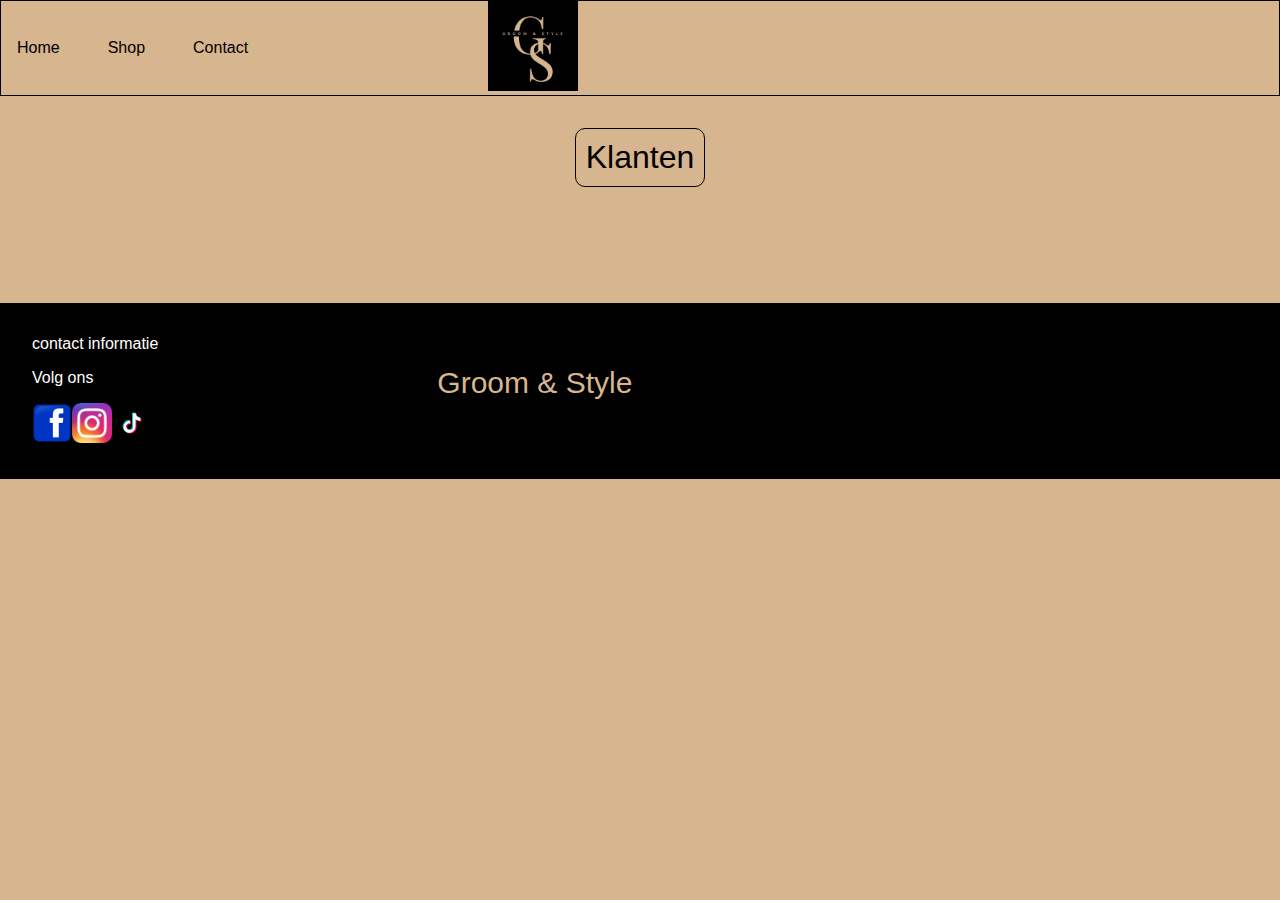
<file: klanten.html>
<!DOCTYPE html>
<html lang="en">
  <head>
    <meta charset="UTF-8" />
    <meta name="viewport" content="width=device-width, initial-scale=1.0" />
    <title>Document</title>
    <link rel="stylesheet" href="css/reset.css" />
    <link rel="stylesheet" href="css/klanten.css" />
    <script src="klanten.js"></script>
  </head>
  <body>
    <header>
      <nav>
        <ul>
          <li><a href="index.html">Home</a></li>
          <li><a href="shop.html">Shop</a></li>
          <li><a href="contact.html">Contact</a></li>
        </ul>
      </nav>
      <div class="lgo">
        <img src="fotos/Logo_Groom_Style.png" alt="logo shop" width="90" />
      </div>
    </header>
    <main>
      <h1>Klanten</h1>
      <div class="user-container" id="users"></div>
    </main>
    <footer>
      <div>
        <p><a href="contact.html">contact informatie</a></p>
        <p>Volg ons</p>
        <ul>
          <li>
            <a href="#"
              ><img src="fotos/facebook.png" alt="facebook" width="40"
            /></a>
          </li>
          <li>
            <a href="#"
              ><img src="fotos/instagram.png" alt="instagram" width="40"
            /></a>
          </li>
          <li>
            <a href="#"
              ><img src="fotos/tiktoklogo.webp" alt="tiktok" width="40"
            /></a>
          </li>
        </ul>
      </div>
      <p>Groom &amp; Style</p>
    </footer>
  </body>
</html>
</file>
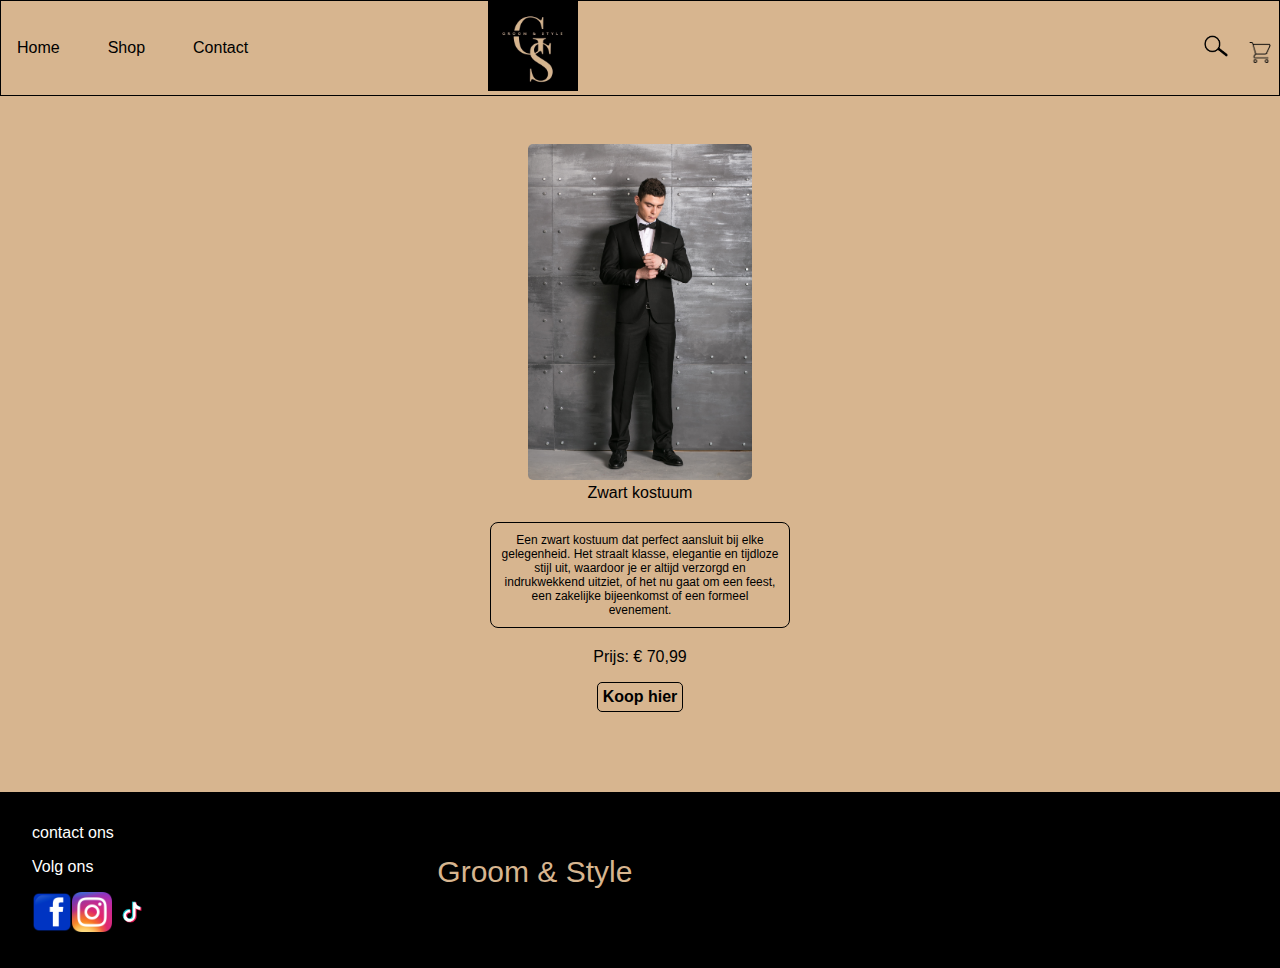
<file: product.html>
<!DOCTYPE html>
<html lang="en">
  <head>
    <meta charset="UTF-8" />
    <meta name="viewport" content="width=device-width, initial-scale=1.0" />
    <title>Document</title>
    <link rel="stylesheet" href="css/reset.css" />
    <link rel="stylesheet" href="css/product.css" />
  </head>
  <body>
    <header>
      <nav>
        <ul>
          <li><a href="index.html">Home</a></li>
          <li><a href="shop.html">Shop</a></li>
          <li><a href="contact.html">Contact</a></li>
        </ul>
      </nav>
      <div class="lgo">
        <img src="fotos/Logo_Groom_Style.png" alt="logo shop" width="90" />
      </div>
      <div class="zoek_mand">
        <img src="fotos/zoekicoon.png" alt="zoekIcoon" width="40" />
        <img src="fotos/winkelmand.png" alt="mandicoon" width="40" />
      </div>
    </header>
    <main>
      <div>
        <img src="fotos/blackSuit.jpg" alt="" width="20%" />
        <h1>Zwart kostuum</h1>
        <p>
          Een zwart kostuum dat perfect aansluit bij elke gelegenheid. Het
          straalt klasse, elegantie en tijdloze stijl uit, waardoor je er altijd
          verzorgd en indrukwekkend uitziet, of het nu gaat om een feest, een
          zakelijke bijeenkomst of een formeel evenement.
        </p>
        <p class="prijs">Prijs: € 70,99</p>
        <button><a href="#">Koop hier</a></button>
      </div>
    </main>
    <footer>
      <div>
        <p><a href="contact.html">contact ons</a></p>
        <p>Volg ons</p>
        <ul>
          <li>
            <a href="#"
              ><img src="fotos/facebook.png" alt="facebook" width="40"
            /></a>
          </li>
          <li>
            <a href="#"
              ><img src="fotos/instagram.png" alt="instagram" width="40"
            /></a>
          </li>
          <li>
            <a href="#"
              ><img src="fotos/tiktoklogo.webp" alt="tiktok" width="40"
            /></a>
          </li>
        </ul>
      </div>
      <p>Groom &amp; Style</p>
    </footer>
  </body>
</html>
</file>
<file: css/klanten.css>
body {
  font-family: Arial, Helvetica, sans-serif;
  background-color: #d7b58f;
}

header {
  display: flex;
  position: fixed;
  justify-content: space-between;
  align-items: center;
  background-color: #d7b58f;
  left: 0;
  right: 0;
  z-index: 100;
  border: 1px solid black;
}
nav ul {
  display: flex;
}

nav ul li {
  margin-right: 2rem;
  padding-left: 1rem;
}

.lgo {
  width: 100%;
  margin-left: 13rem;
}

main {
  padding-top: 8rem;
  display: flex;
  flex-direction: column;
  align-items: center;
  justify-content: center;
  gap: 20px;
}
main h1 {
  font-size: 2rem;
  border: 1px solid black;
  padding: 10px;
  margin-bottom: 1rem;
  border-radius: 10px;
}
.user-container {
  display: flex;
  flex-wrap: wrap;
  gap: 15px;
  justify-content: center;
}
.userBox img {
  width: 150px;
  height: 150px;
  border-radius: 50%;
  border: 2px solid white;
  object-fit: cover;
}
.userBox {
  border: 1px solid black;
  border-radius: 10px;
  padding: 1rem;
  text-align: center;
  box-shadow: 0 0 5px black;
}
.userBox p:nth-child(3) {
  font-size: 10px;
  display: inline;
}
.userBox p:nth-child(4) {
  font-size: 8px;
}
footer {
  margin-top: 5rem;
  background-color: black;
  color: white;
  padding: 2rem;
  display: grid;
  grid-template-columns: 1fr 2fr;
  align-items: center;
}
footer p {
  padding-bottom: 1rem;
}
footer div ul {
  display: flex;
}
footer > p {
  font-size: 30px;
  color: #d7b58f;
}

@media (max-width: 800px) {
  nav ul {
    font-size: 10px;
  }

  nav ul li {
    align-items: center;
    margin-right: 5px;
    margin-left: 2px;
    border-radius: 5px;
    padding: 2px;
  }
  .lgo {
    width: 100%;
    /* margin-left: 2rem; */
    margin-left: auto;
    margin-right: auto;
  }

  footer div ul {
    display: flex;
  }
  footer > p {
    font-size: 20px;
  }
}
@media (max-width: 600px) {
  nav ul {
    font-size: 10px;
  }

  nav ul li {
    align-items: center;
    margin-right: 5px;
    margin-left: 2px;
    border-radius: 5px;
    padding: 2px;
  }
  .lgo {
    width: 100%;
    margin-left: 2rem;
  }
  footer div ul {
    display: flex;
  }
  footer > p {
    font-size: 20px;
  }
}
</file>
<file: css/product.css>
body {
  font-family: Arial, Helvetica, sans-serif;
  background-color: #d7b58f;
}

header {
  display: flex;
  position: fixed;
  justify-content: space-between;
  align-items: center;
  background-color: #d7b58f;
  left: 0;
  right: 0;
  z-index: 1;
  border: 1px solid black;
}
nav ul {
  display: flex;
}

nav ul li {
  margin-right: 2rem;
  padding-left: 1rem;
}
nav ul li:hover {
  color: white;
  letter-spacing: 1px;
}
.lgo {
  width: 100%;
  margin-left: 13rem;
}
.zoek_mand {
  position: fixed;
  right: 0;
}
main {
  background-color: #d7b58f;
}

main div img {
  margin-top: 4rem;
  border-radius: 5px;
}
main div {
  text-align: center;
  padding: 5rem;
}
main div h1 {
  position: relative;
}
main div p:nth-child(3) {
  width: 300px;
  padding: 10px;
  border: 1px solid #000;
  font-size: 12px;
  margin: 20px auto;
  border-radius: 8px;
}
main div .prijs {
  margin-top: 1rem;
}
main div button {
  border: 1px solid black;
  border-radius: 5px;
  background-color: #d7b58f;
  color: black;
  margin-top: 1rem;
  padding: 5px;
  font-weight: bold;
}
main div button:hover {
  background-color: white;
  color: #000080;
}

footer {
  background-color: black;
  color: white;
  padding: 2rem;
  display: grid;
  grid-template-columns: 1fr 2fr;
  align-items: center;
}
footer div ul {
  display: flex;
}
footer p {
  padding-bottom: 1rem;
}
footer > p {
  font-size: 30px;
  color: #d7b58f;
}

@media (max-width: 800px) {
  nav ul {
    font-size: 10px;
  }

  nav ul li {
    align-items: center;
    margin-right: 5px;
    margin-left: 2px;
    border-radius: 5px;
    padding: 2px;
  }
  .lgo {
    width: 100%;
    margin-left: 2rem;
  }
  main div img {
    width: 50%;
  }
  footer div ul {
    display: flex;
  }
  footer > p {
    font-size: 20px;
  }
  body {
    background-color: black;
  }
}

@media (max-width: 500px) {
  nav ul {
    font-size: 10px;
  }

  nav ul li {
    align-items: center;
    margin-right: 5px;
    margin-left: 2px;
    border-radius: 5px;
    padding: 2px;
  }
  .lgo {
    width: 100%;
    margin-left: 2rem;
  }
  main div img {
    width: 50%;
  }
  footer div ul {
    display: flex;
  }
  footer > p {
    font-size: 20px;
  }
  body {
    background-color: black;
  }
}
</file>
